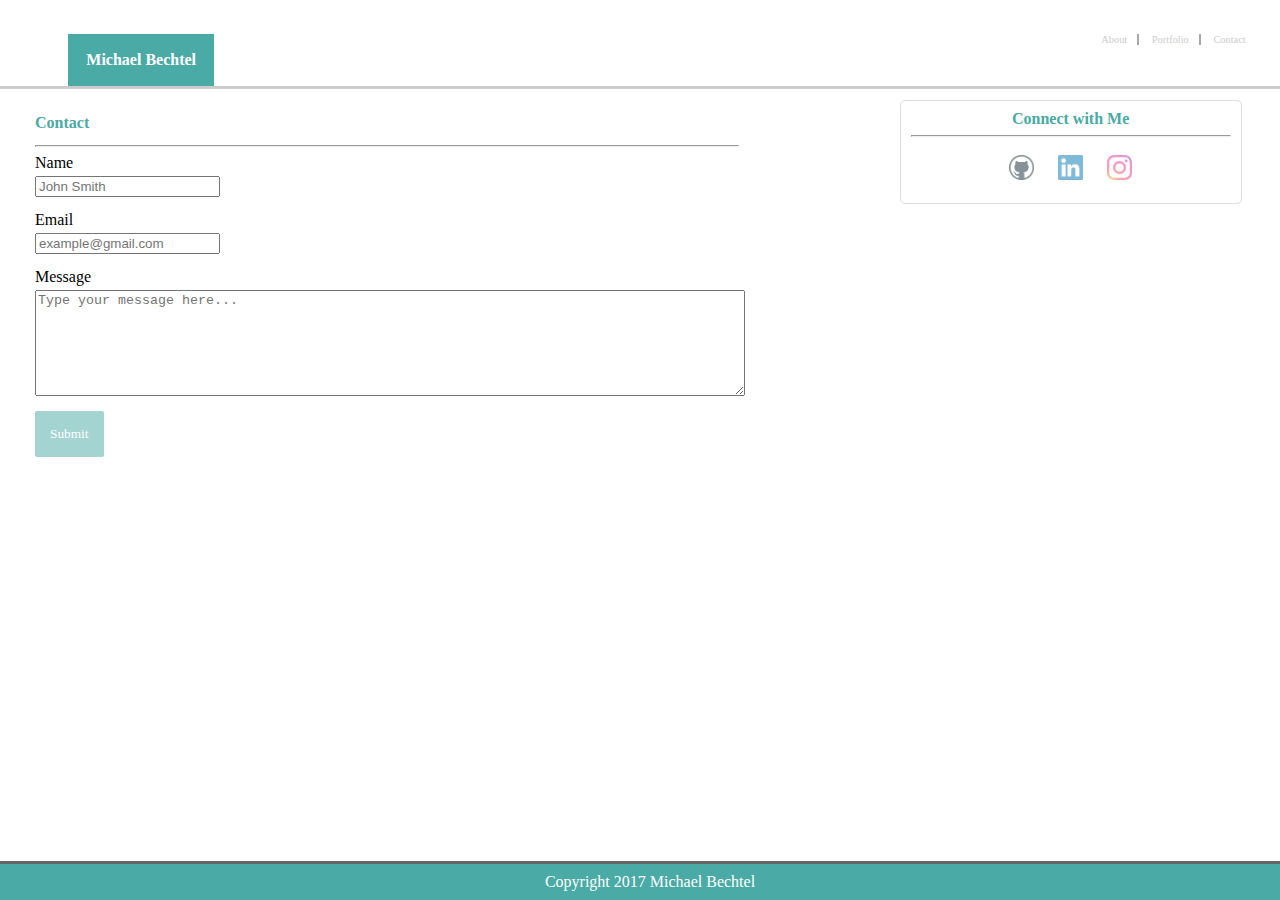
<file: contact.html>
<!DOCTYPE html>

<html>

  <head>
    <meta charset="utf-8">
    <title>Portfolio Page</title>
    <link rel="stylesheet" type="text/css" href="assets/css/style.css">
    <link rel="stylesheet" type="text/css" href="assets/css/reset.css">
  </head>

  <body>

    <div id="navbar">
      <h1 id="name">Michael Bechtel</h1>
      <div id="nav-links">
          <h3 id="About"><a href="index.html">About</a></h3>
          <h3 id="Portfolio"><a href="portfolio.html">Portfolio</a></h3>
          <h3 id="Contact"><a href="contact.html">Contact</a></h3>
        </div>
    </div>

    <div id="container2">
      <div id="contactMe">
        <h3 id="Title3">Contact</h3>
        <hr id="hr-Title">
        <div id="contact-form">
          <label for="name2">Name</label>
          <input type="text" id="name2" name="contactName" placeholder="John Smith">
          <label for="email">Email</label>
          <input type="text" id="email" name="emailAddy" placeholder="example@gmail.com">
          <label for="subject">Message</label>
          <textarea id="subject" name="messageContent" placeholder="Type your message here..."></textarea>
          <input type="submit" value="Submit">
      </div>
    </div>
  </div>

        <div id="connect">
          <h3>Connect with Me</h3>
          <hr>

          <div id="images">
            <a target="_blank" href="https://github.com/DizDonut"><img id="git" src="assets/images/github.png" alt="GitHub Logo"></a>
            <a target="_blank" href="https://www.linkedin.com/in/michael-bechtel-57538920/ "><img id="linkedIn"  src="assets/images/linkedin.png" alt="LinkedIn Logo"></a>
            <a target="_blank" href="https://www.instagram.com/mikebec20/"><img id="instagram" src="assets/images/Instagram.png" alt="Instagram Logo"></a>
          </div>

    </div>

      <div id="footer">Copyright 2017 Michael Bechtel</div>

  </body>

</html>
</file>
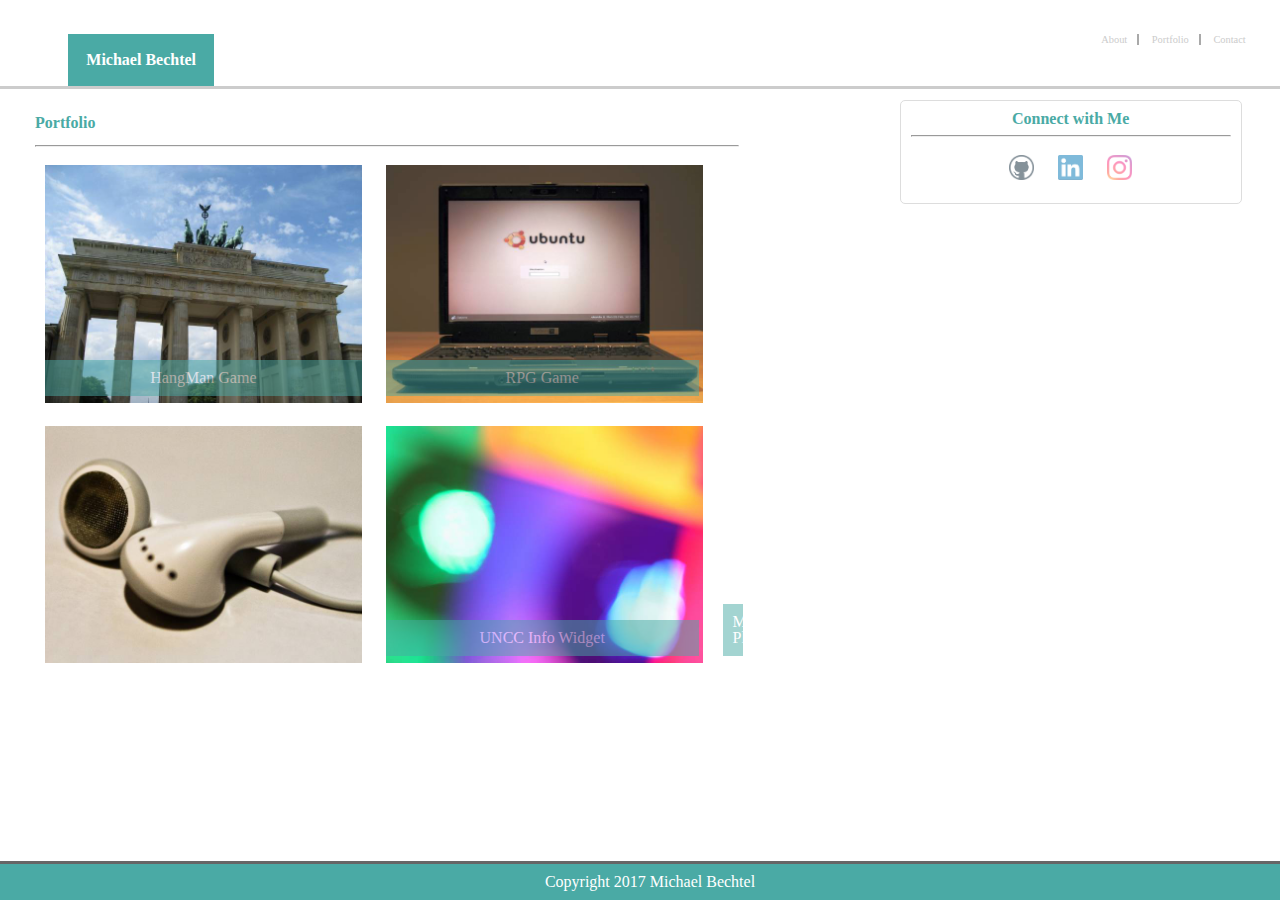
<file: portfolio.html>
<!DOCTYPE html>

<html>

  <head>
    <meta charset="utf-8">
    <title>Portfolio Page</title>
    <link rel="stylesheet" type="text/css" href="assets/css/style.css">
    <link rel="stylesheet" type="text/css" href="assets/css/reset.css">

  </head>

  <body>

    <div id="navbar">
      <h1 id="name">Michael Bechtel</h1>
      <div id="nav-links">
          <h3 id="About"><a href="index.html">About</a></h3>
          <h3 id="Portfolio"><a href="portfolio.html">Portfolio</a></h3>
          <h3 id="Contact"><a href="contact.html">Contact</a></h3>
        </div>
    </div>
        <div id="projectContainer">
            <h3 id="Title2">Portfolio</h3>
            <hr id="hr-Title">

            <div id="project-1">
              <div id="tab-1">HangMan Game</div>
              <img class="portfolioImages" src="assets/images/profileTabCity.jpg" alt="Hangman Game">
            </div>

            <div id="project-2">
              <div id="tab-2">RPG Game</div>
              <img class="portfolioImages" src="assets/images/profileTabComputer.jpg" alt="RPG Game">
            </div>

            <div id="project-3">
              <div id="tab-3">Music Player</div>
              <img class="portfolioImages" src="assets/images/profileTabHeadphones.jpg" alt="Music Player">
            </div>

            <div id="project-4">
              <div id="tab-4">UNCC Info Widget</div>
              <img class="portfolioImages" src="assets/images/profileTabAbstract.jpg" alt="UNCC Info Widget">
            </div>

        </div>

        <div id="connect">
          <h3>Connect with Me</h3>
          <hr>

          <div id="images">
            <a target="_blank" href="https://github.com/DizDonut"><img id="git" src="assets/images/github.png" alt="GitHub Logo"></a>
            <a target="_blank" href="https://www.linkedin.com/in/michael-bechtel-57538920/ "><img id="linkedIn"  src="assets/images/linkedin.png" alt="LinkedIn Logo"></a>
            <a target="_blank" href="https://www.instagram.com/mikebec20/"><img id="instagram" src="assets/images/Instagram.png" alt="Instagram Logo"></a>
          </div>

        </div>
    </div>


      <div id="footer">Copyright 2017 Michael Bechtel</div>

  </body>

</html>
</file>
<file: assets/css/style.css>
html{
  background-image: url("http://tdwhs.nwasco.k12.or.us/staff/lewing/resources/design/iMovie_ppt/Textures/Light_Gray_Mottle.jpg");
}

#container{
  padding-bottom: 35px;
}

#about-me,#connect{
  border: 1px solid #ddd;
  background-color: #fff;
}

#navbar{
  position: absolute;
  top: 0;
  left: 0;
  width: 100%;
  background-color: #fff;
  padding: 43px;
  border-bottom: 3px solid #ccc;
  z-index: 100000;
}

#name{
  text-align: center;
  background-color: #4aaaa5;
  position: absolute;
  top: 40%;
  color: #fff;
  left: 5%;
  padding: 18px;
  font-weight: bold;
  font-family: Georgia, Times, "Times New Roman", serif;
}

#nav-links{
  width: 215px;
  padding: 10px;
  position: absolute;
  right: 75px;
  top: 25px;
  margin: 0;
  text-align: center;
  font-size: 65%;
}

#About,#Portfolio{
  border-right: 2px solid darkgray;
}

#About,#Portfolio,#Contact{
  display: inline;
  padding-right: 10px;
  padding-left: 10px;
}

#bio-image{
  margin-top: 5px;
  width: 55%;
  display: inline;
  float: left;
  padding-right: 10px;
  position: relative;
}

#about-me{
  width: 55%;
  padding: 20px;
  margin-top: 100px;
  margin-left: 15px;
  border-radius: 5px;
}

p{
  display: inline;
  color: #777777;
  text-align: justify;
}

#connect{
  position: absolute;
  width: 25%;
  margin: 0px;
  padding: 10px;
  text-align: center;
  color: #4aaaa5;
  top: 100px;
  right: 3%;
  border-radius: 5px;
  font-weight: bold;
  font-family: Georgia, Times, "Times New Roman", serif;
}

#git,#linkedIn,#instagram{
  width: 25px;
  height: 25px;
  padding: 10px;
  margin: 0;
  opacity: 0.5;
}

#git:hover,#linkedIn:hover,#instagram:hover{
  opacity: 1.0;
}

#footer{
  position: fixed;
  bottom: 0;
  left: 0;
  text-align: center;
  background-color: #4aaaa5;
  color: #fff;
  border-top: 3px solid #666;
  width: 100%;
  padding: 10px;
  font-family: Georgia, Times, "Times New Roman", serif;
}

#Title,#Title2{
  position: absolute;
  margin-top: -10px;
  padding-top: 5px;
  font-weight: bold;
  font-family: Georgia, Times, "Times New Roman", serif;
  color: #4aaaa5;
}

#Title3{
  position: absolute;
  margin-top: -35px;
  padding-top: 5px;
  font-weight: bold;
  font-family: Georgia, Times, "Times New Roman", serif;
  color: #4aaaa5;
}

#hr-Title{
  margin-top: 25px;
}

a:link, a:visited,a:active{
  text-decoration: none;
  color: #ccc;
}

a:hover{
  text-shadow: #ccc 1px 0 10px;
  color: #98AFC7
}

#container2,#projectContainer{
  width: 55%;
  background-color: #fff;
  border-radius: 5px;
  margin-bottom: 60px;
  margin-top: 100px;
  margin-left: 15px;
  padding: 20px;
}

#name2,#email,#subject{
  display: block;
  margin-bottom: 15px;
  margin-top: 5px;
}

textarea{
  width: 100%;
  height: 100px;
}

input[type=submit]{
  font-family: Georgia, Times, "Times New Roman", serif;
  background-color: #4aaaa5;
  color: #fff;
  padding: 15px;
  border: none;
  border-radius: 2px;
  opacity: 0.5;
}

input[type=submit]:hover{
  opacity: 1.0;
  cursor: pointer;
}

.portfolioImages{
  display: inline;
  width: 45%;
  height: auto;
  padding: 10px;
}

#project-1,#project-2,#project-3,#project-4{
  position: relative;
  display: inline;
  width: 100%;
  height: auto;
}

#tab-1,#tab-2,#tab-3,#tab-4{
  font-family: Georgia, Times, "Times New Roman", serif;
  background-color: #4aaaa5;
  padding: 10px;
  color: #fff;
  margin: 10px;
  text-align: center;
  position: absolute;
  display: inline;
  bottom: 10px;
  left: 0;
  right: 4px;
  opacity: 0.5;
}

#tab-1:hover,#tab-2:hover,#tab-3:hover,#tab-4:hover{
  cursor: pointer;
  opacity: 1.0;
}



@media screen and (max-width: 980px) {

  #about-me{
    width: 70%;
    margin-left: 5%;
  }
  #connect{
    width: 10%;
  }

}

@media screen and (max-width: 768px) {

  #about-me,#connect{
    width: 100%;
    margin-left: 5%;
  }

  #connect{
    position: static;
    margin: 15px;
  }

}

@media screen and (max-width: 640px) {

  #about-me,#connect{
    width: 100%;
    margin: 5%;
  }

  #about-me{
    margin-top: 95px;
  }

  #connect{
    position: static;
  }

}
</file>
